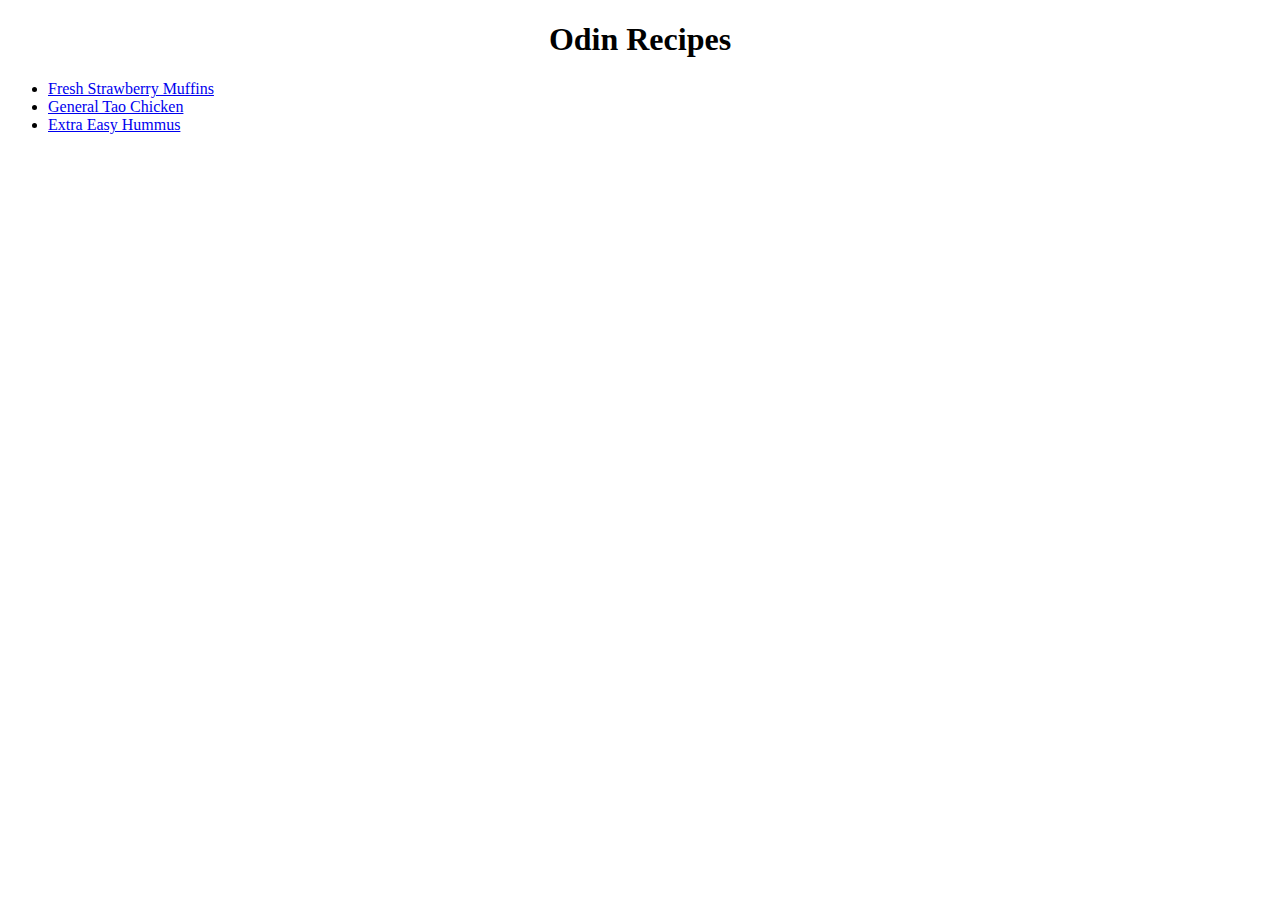
<file: index.html>
<!DOCTYPE html>
<html lang="en">
<head>
    <meta charset="UTF-8">
    <meta http-equiv="X-UA-Compatible" content="IE=edge">
    <meta name="viewport" content="width=device-width, initial-scale=1.0">
    <title>Odin Recipes!</title>
</head>
<body>
    <h1 style="text-align: center;">Odin Recipes</h1>
    <ul>
        <li><a href="./recipes/strawberry-muffin.html">Fresh Strawberry Muffins</a></li>
        <li><a href="./recipes/general-tao-chicken.html">General Tao Chicken</a></li>
        <li><a href="./recipes/extra-easy-hummus.html">Extra Easy Hummus</a></li>
    </ul>
</body>
</html>
</file>
